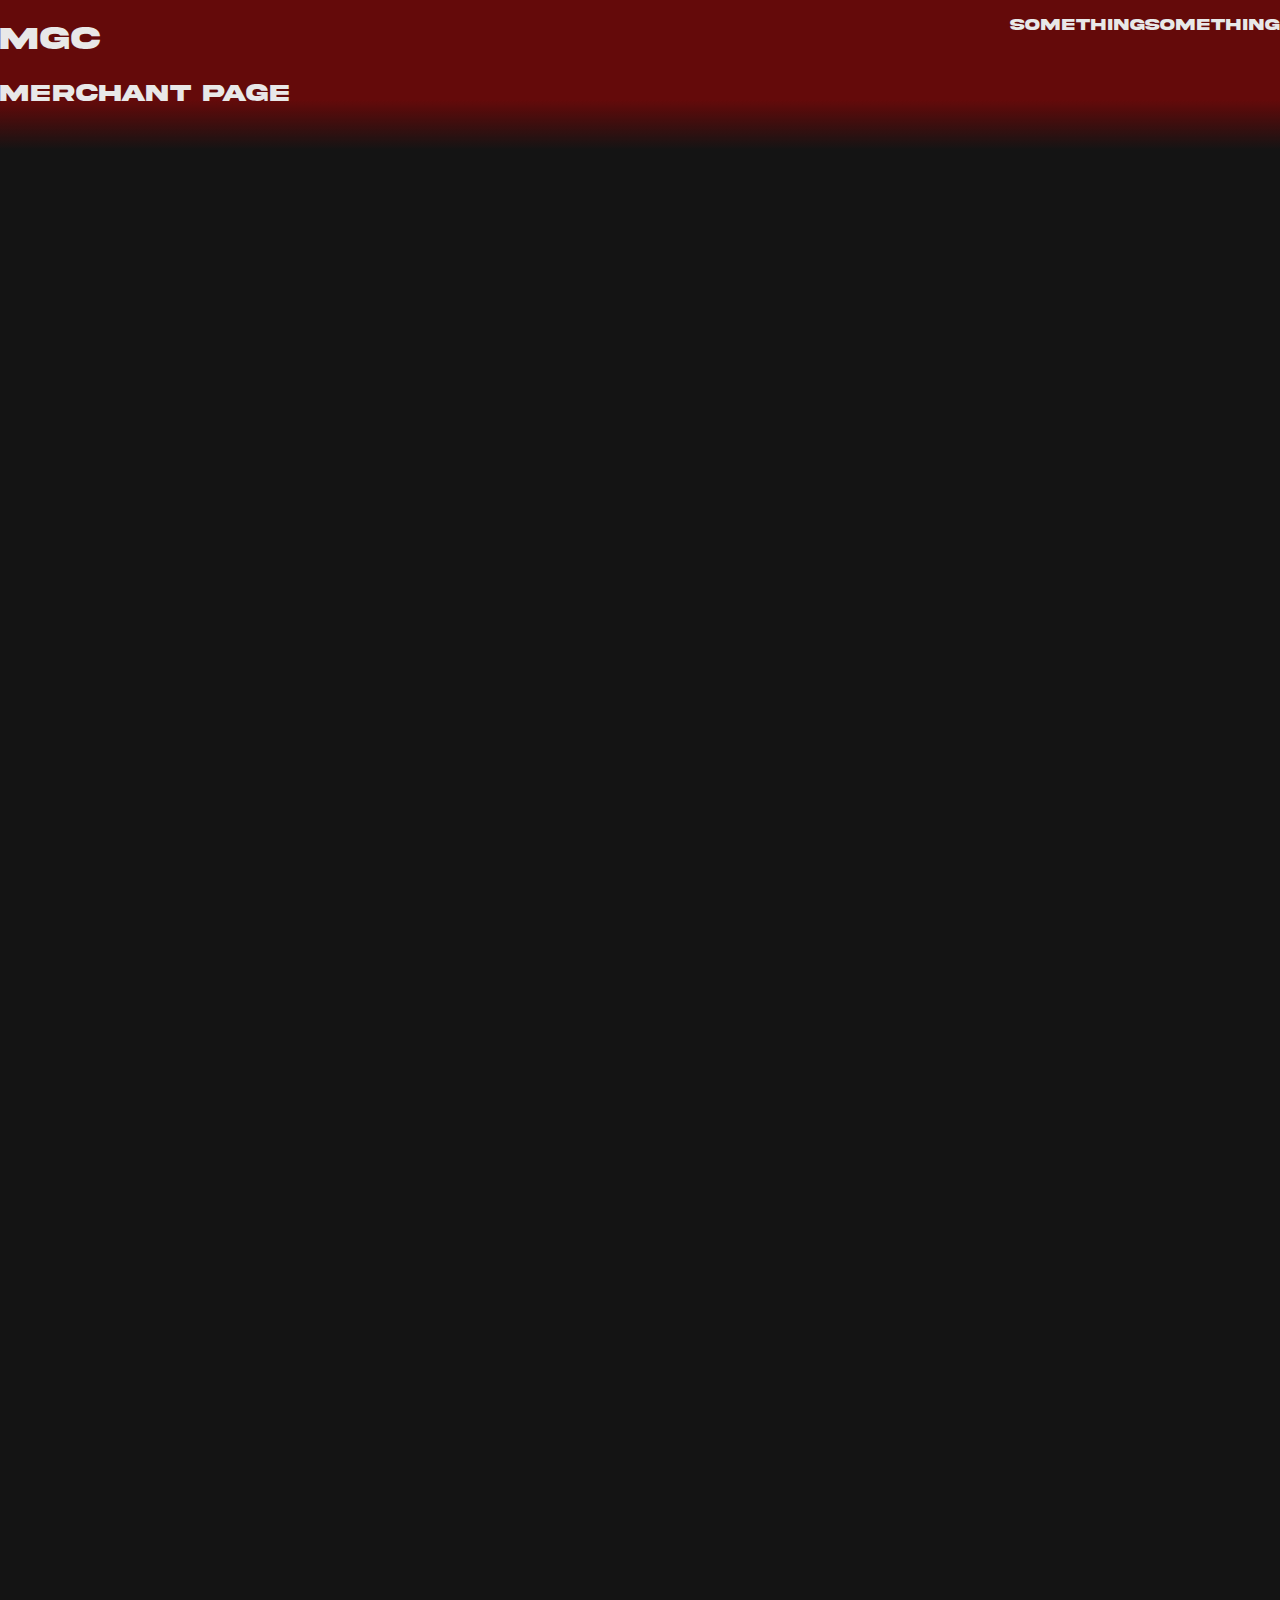
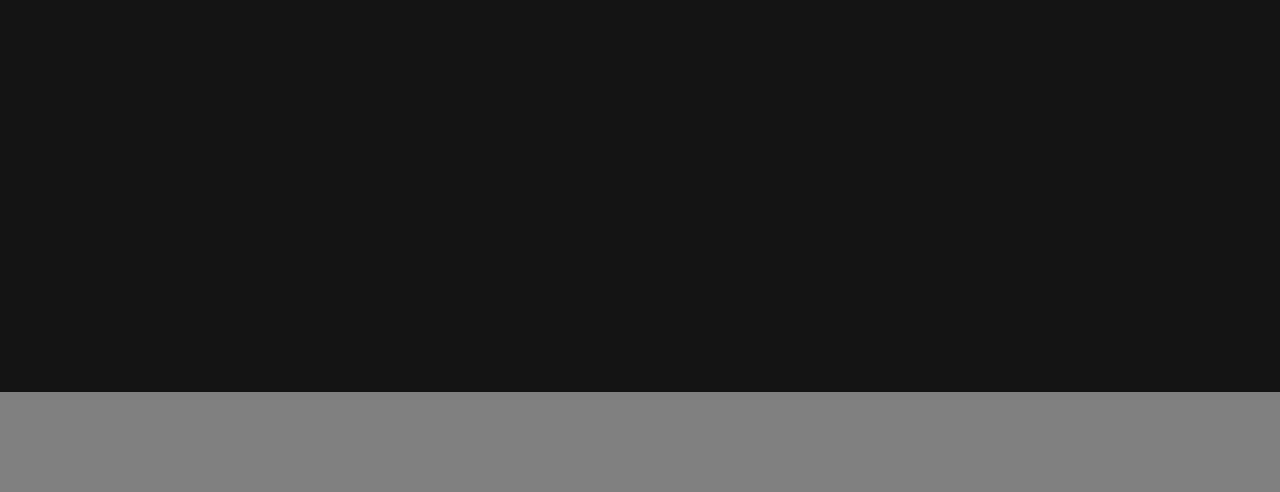
<file: merchant/merchant.html>
<!DOCTYPE html>
<html lang="en">
<head>
    <meta charset="UTF-8">
    <meta name="viewport" content="width=device-width, initial-scale=1.0">
    <title>Document</title>
    <link rel="stylesheet" href="merchant.css">
</head>
<body>
    <nav>
        <div class="navLeft">
            <h1>
                MGC
            </h1>
            <h2>
                Merchant Page
            </h2>
        </div>
    
        <div class="navRight">
            <ul>
                <li>
                    Something
                </li>
                <li>
                    Something
                </li>
            </ul>
        </div>


    </nav>

    

    <div class="references">

    </div>
</body>
</html>
</file>
<file: merchant/merchant.css>
body{
    background-color: #141414;
}

@font-face {
    font-family: Akira ;
    src: url(../Akira\ Expanded\ Demo.otf);
}

nav {
    width: 100%;
    height: 200px;
    margin: -8px;
    position: fixed;
    background-color: rgb(109, 9, 9);
    background-image: linear-gradient(rgb(109, 9, 9), rgb(109, 9, 9), rgb(109, 9, 9),  rgba(20,20,20,1), rgba(20,20,20,1));
    opacity: 90%;
    display: flex;
    flex-direction: row;
    justify-content: space-between;
    flex-basis: 100px;
}

nav *{
    color: white;
    font-family: 'Akira';
    justify-content: flex-end;
}

nav ul{
    display: flex;
    flex-direction: row-reverse;
    list-style-type: none;
}

img{
    width: 100%;
}


.references {
    width: 100%;
    height: 100px;
    margin: -8px;
    position: absolute;
    top: 2000px;
    background-color: grey;
}
</file>
